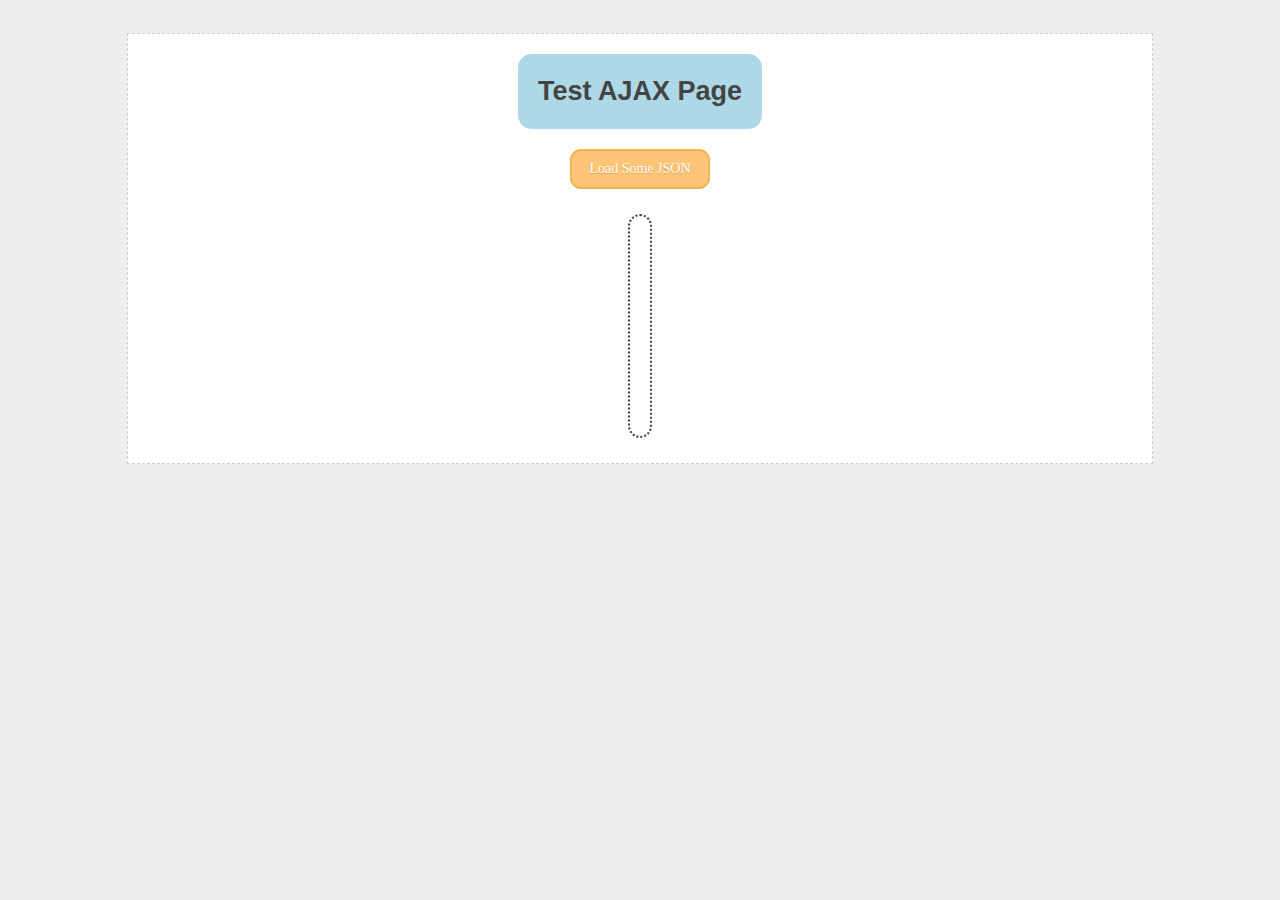
<file: lab_6_ajax/index.html>
<!DOCTYPE html>
<html lang="en">

<head>
  <title>Test AJAX page</title>
  <link rel="stylesheet" type="text/css" href="./lab_styles.css">
</head>

<body>
  <div class="container">
    <div class="wrapper">
      <div class="header">Test AJAX page</div>
      <button class="button" onclick="loadData()">Load Some JSON</button>
      <div class="content"></div>
      <div class="footer"></div>
    </div>
  </div>
  <script>
    
    function loadData() {
      fetch('ajax_sample.json')
        .then(res => res.json())
        .then(json => {
          var countries = "";
          var names = json.map(j => j.name)
          var codes = json.map(j => j.code)
          for (let i=0; i<15; i+=1 ){
            var selectNumber = Math.floor(Math.random()*(242+1));
            if (!countries.includes(names[selectNumber])){
            countries+= "<li>" + (names[selectNumber]) + " (" + (codes[selectNumber]) + 
            ")" + "</li>";
          } else {
            i-=1;
          }}
          return countries;})
          .then(names => document.querySelector(".content").innerHTML = "<ol>" + names + "</ol>");
}
  </script>
</body>

</html>
</file>
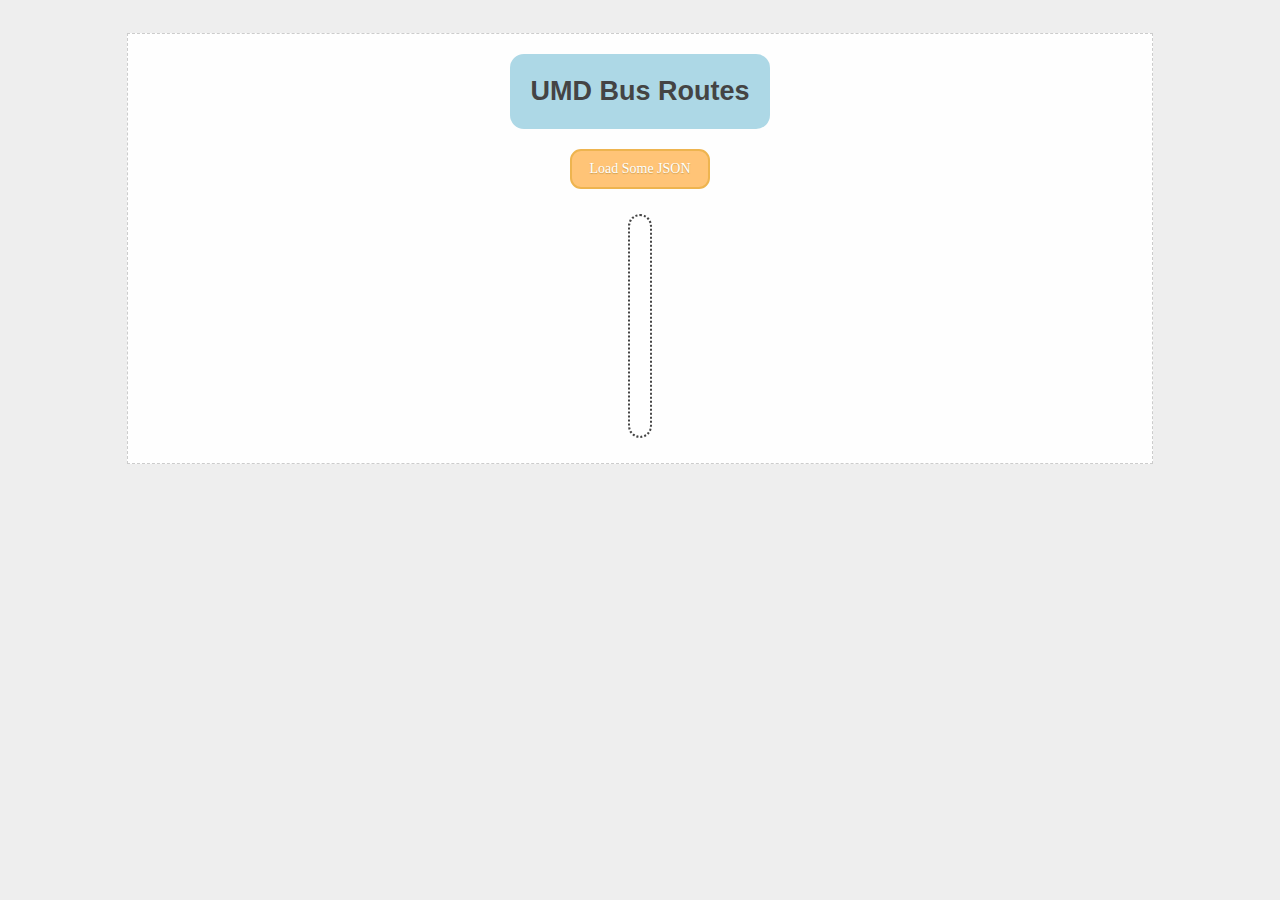
<file: lab_7_remote_data/index.html>
<!DOCTYPE html>
<html lang="en">
  <head>
    <title>Test AJAX page</title>
    <link rel="stylesheet" type="text/css" href="./lab_styles.css" />
  </head>

  <body>
    <div class="container">
      <div class="wrapper">
        <div class="header">UMD Bus Routes</div>
        <button class="button" onclick="loadData()">Load Some JSON</button>
        <div class="content"></div>
        <div class="footer"></div>
      </div>
    </div>
    <script>
      function loadData() {
        fetch("https://api.umd.io/v0/bus/routes")
          .then(res => res.json())
          .then(res => {
            var busroutes = "";
            var names = res.map(j => j.title);
            var codes = res.map(j => j.route_id);

            for (let i = 0; i < names.length; i++) {
              if (names[i].includes(codes[i])) {
                names[i] = names[i].substring(4);
              }
              busroutes += "<li>" + names[i] + " (" + codes[i] + ")" + "</li>";
            }
            document.querySelector(".content").innerHTML = busroutes;
            return res;
          })
          // .then(names => document.querySelector(".content").innerHTML =  names);
          .then(names => {
            var result = names.find(i => i.title === "122 Green");
            //  const result = busroutes.find( ({ names }) => names === '122 Green' );
            // var resultName = names.find(function(element) {
            //   return element === "122 Green";
            // });
            // var resultCode = codes.find(function(element) {
            //   return element === "122";
            // });
            document.querySelector(".header").innerHTML =
              // "UMD Bus Routes " + resultName + " " + resultCode;
              "UMD Bus Routes " + result.route_id + " " + result.title.substring(4);
          });
      }
    </script>
  </body>
</html>
</file>
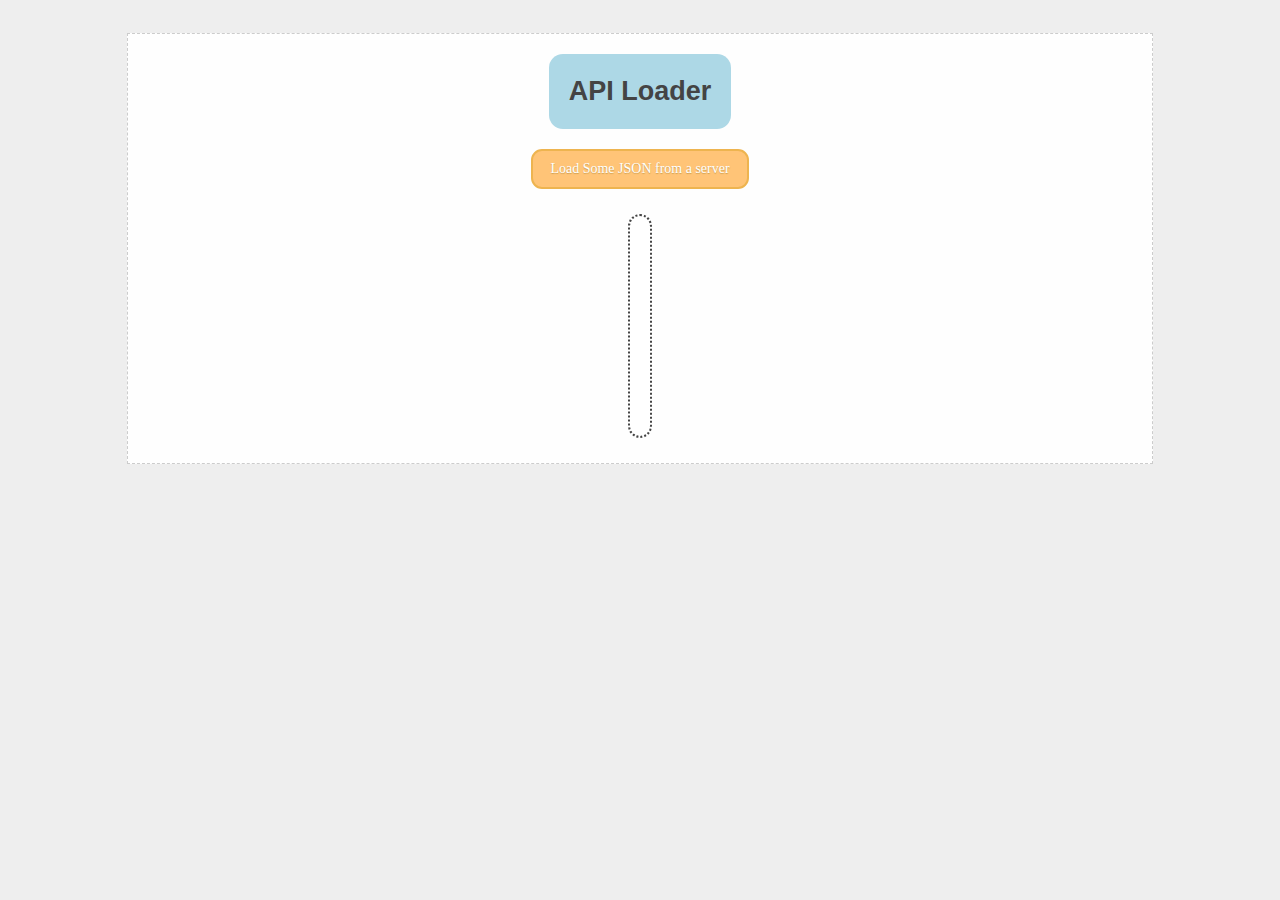
<file: lab_7_node/public/index.html>
<!DOCTYPE html>
<html lang="en">

<head>
  <title>Test AJAX page</title>
  <link rel="stylesheet" type="text/css" href="./lab_styles.css">
</head>

<body>
  <div class="container">
    <div class="wrapper">
      <div class="header">API Loader</div>
      <button class="button" onclick="loadData()">Load Some JSON from a server</button>
      <div class="content"></div>
      <div class="footer"></div>
    </div>
  </div>
  <script>
    function loadData() {
      console.log('fetch'); // confirm code is running on click
      fetch('/api')
        .then(res => res.json())
        .then(res => {
          console.log(res); // logging step to check what we got
          return res;
        })
        .then(res => res.data.map(c => c.route_id))
        .then(codes => document.querySelector(".content").innerText = codes);
    }
  </script>
</body>

</html>
</file>
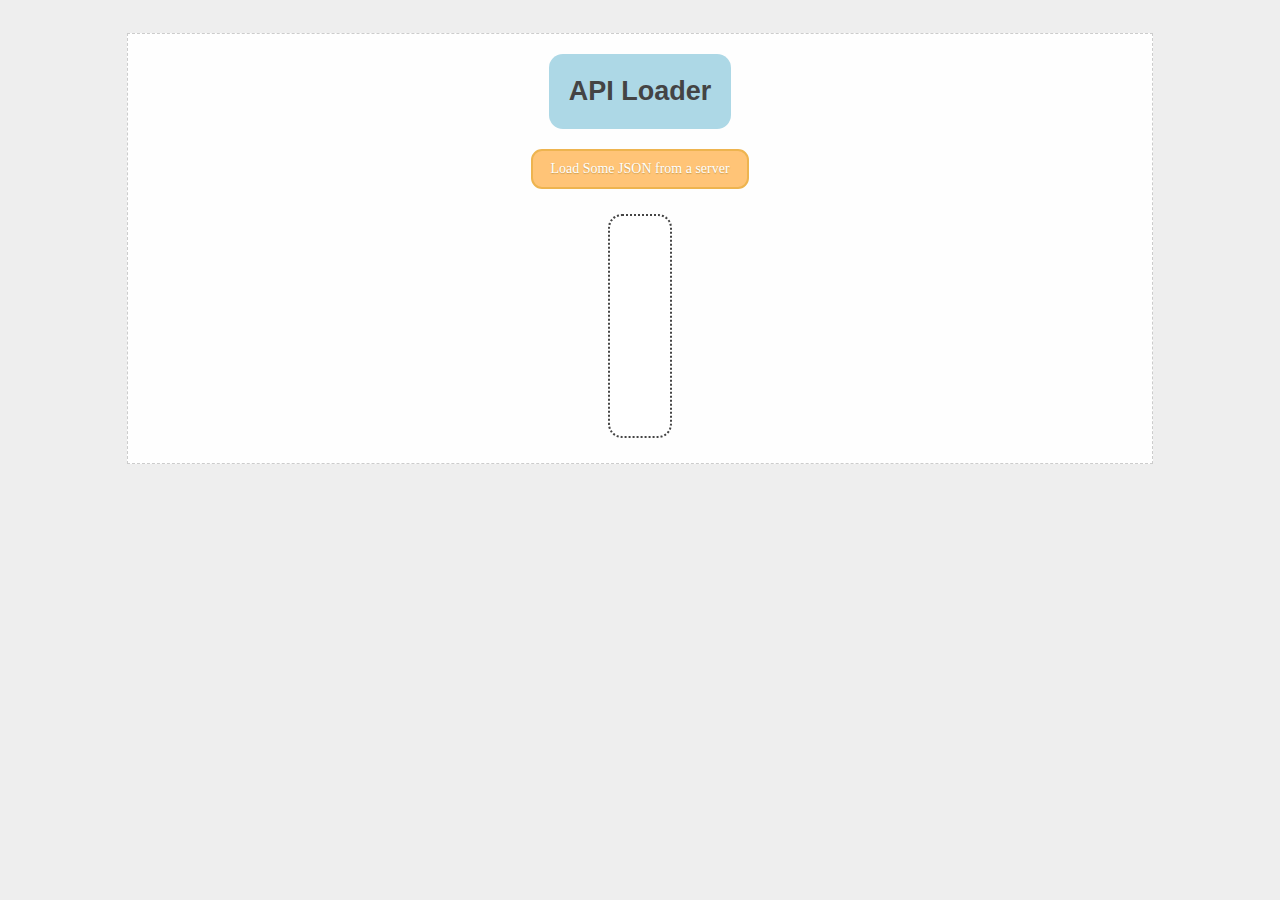
<file: lab_8/public/index.html>
<!DOCTYPE html>
<html lang="en">
  <head>
    <title>Test AJAX page</title>
    <link rel="stylesheet" type="text/css" href="./lab_styles.css" />
  </head>

  <body>
    <div class="container">
      <div class="wrapper">
        <div class="header">API Loader</div>
        <button class="button" onclick="loadData()">
          Load Some JSON from a server
        </button>
        <div class="content" id="content">
          <ol id="list"></ol>
        </div>
        <div class="footer"></div>
      </div>
    </div>
    <script>
      function loadData() {
        console.log("fetch"); // confirm code is running on click
        fetch("/api")
          .then(res => res.json())
          .then(res => {
            var list = document.getElementById("list");
            for (var key in res.data) {
              var obj = res.data[key];
              list.innerHTML += "<li>" + obj + "</li>";
            }
            console.log(res); // logging step to check what we got
            return res;
          });

        //.then(res => res.data.map(c => c.course_id + ": " + c.name + " "))// && c => c.name))
        //.then(res => res.data.map(c => c.name))
        //.then(res => res.data.map(c => c.route_id))
        //.then(codes => (document.querySelector(".content").innerText = codes));
      }
    </script>
  </body>
</html>
</file>
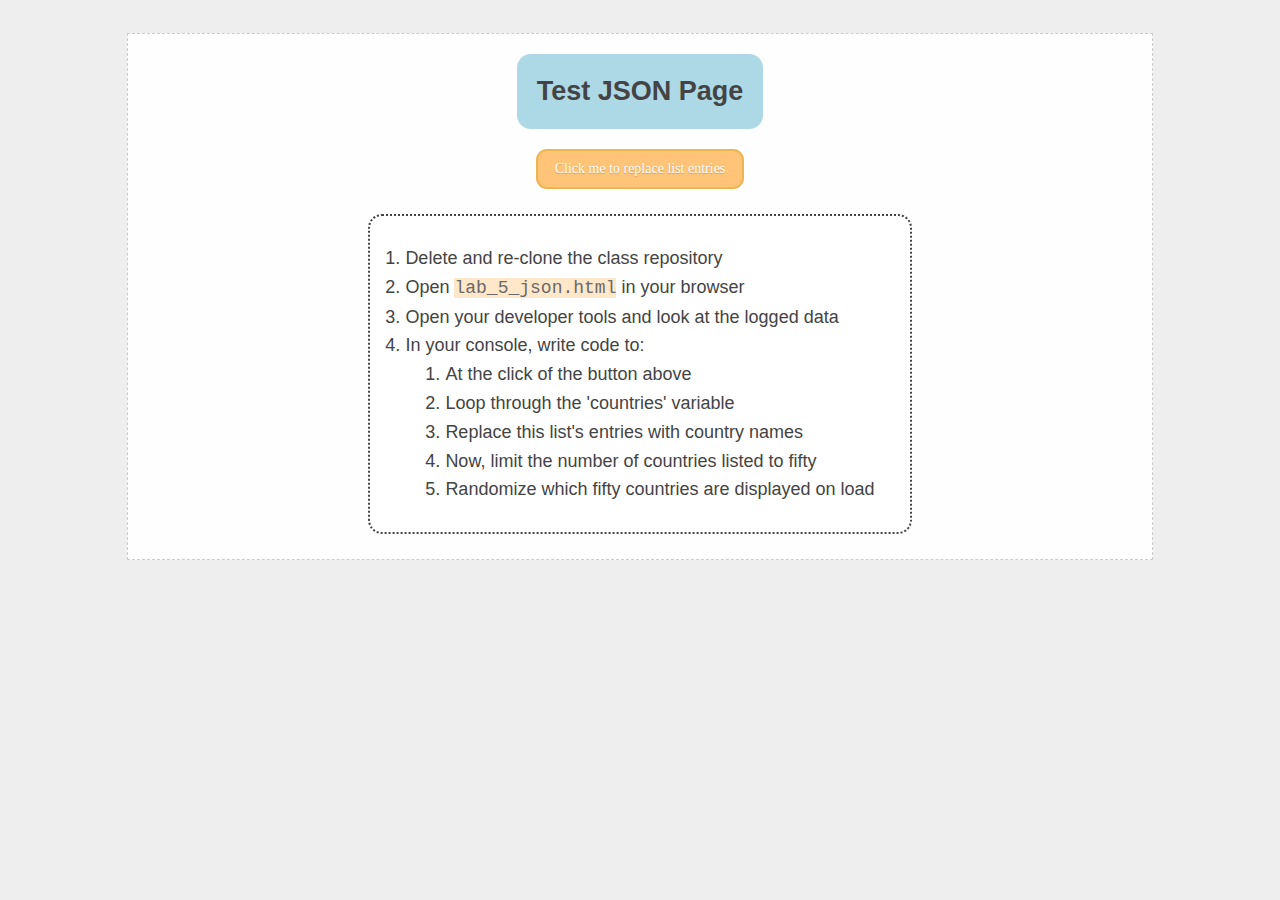
<file: lab_5/lab_5_json.html>
<!DOCTYPE html>
<html lang="en">

<head>
  <title>Test JSON page</title>
  <link rel="stylesheet" type="text/css" href="./lab_styles.css">
</head>

<body>
  <div class="container">
    <div class="wrapper">
      <div class="header">Test JSON page</div>
      <!-- <button class="button" onclick="loadData()">Load Some JSON</button> -->
      <button class="button" onclick="clickMe()">Click me to replace list entries</button>
      <div class="content">
        <ol class="instructions">
          <li>Delete and re-clone the class repository</li>
          <li>Open <span class="code">lab_5_json.html</span> in your browser</li>
          <li>Open your developer tools and look at the logged data</li>
          <li>In your console, write code to:
            <ol>
              <li>At the click of the button above</li>
              <li>Loop through the 'countries' variable</li>
              <li>Replace this list's entries with country names</li>
              <li>Now, limit the number of countries listed to fifty</li>
              <li>Randomize which fifty countries are displayed on load</li>
            </ol>
          </li>
        </ol>
      </div>
      <div class="footer"></div>
    </div>
  </div>
  <script>
    /* N.B. - For your lab, use the variable "countries" now available on the window space */
    const countries = [
      { "name": "Afghanistan", "code": "AF" },
      { "name": "Åland Islands", "code": "AX" },
      { "name": "Albania", "code": "AL" },
      { "name": "Algeria", "code": "DZ" },
      { "name": "American Samoa", "code": "AS" },
      { "name": "Andorra", "code": "AD" },
      { "name": "Angola", "code": "AO" },
      { "name": "Anguilla", "code": "AI" },
      { "name": "Antarctica", "code": "AQ" },
      { "name": "Antigua and Barbuda", "code": "AG" },
      { "name": "Argentina", "code": "AR" },
      { "name": "Armenia", "code": "AM" },
      { "name": "Aruba", "code": "AW" },
      { "name": "Australia", "code": "AU" },
      { "name": "Austria", "code": "AT" },
      { "name": "Azerbaijan", "code": "AZ" },
      { "name": "Bahamas", "code": "BS" },
      { "name": "Bahrain", "code": "BH" },
      { "name": "Bangladesh", "code": "BD" },
      { "name": "Barbados", "code": "BB" },
      { "name": "Belarus", "code": "BY" },
      { "name": "Belgium", "code": "BE" },
      { "name": "Belize", "code": "BZ" },
      { "name": "Benin", "code": "BJ" },
      { "name": "Bermuda", "code": "BM" },
      { "name": "Bhutan", "code": "BT" },
      { "name": "Bolivia", "code": "BO" },
      { "name": "Bosnia and Herzegovina", "code": "BA" },
      { "name": "Botswana", "code": "BW" },
      { "name": "Bouvet Island", "code": "BV" },
      { "name": "Brazil", "code": "BR" },
      { "name": "British Indian Ocean Territory", "code": "IO" },
      { "name": "Brunei Darussalam", "code": "BN" },
      { "name": "Bulgaria", "code": "BG" },
      { "name": "Burkina Faso", "code": "BF" },
      { "name": "Burundi", "code": "BI" },
      { "name": "Cambodia", "code": "KH" },
      { "name": "Cameroon", "code": "CM" },
      { "name": "Canada", "code": "CA" },
      { "name": "Cape Verde", "code": "CV" },
      { "name": "Cayman Islands", "code": "KY" },
      { "name": "Central African Republic", "code": "CF" },
      { "name": "Chad", "code": "TD" },
      { "name": "Chile", "code": "CL" },
      { "name": "China", "code": "CN" },
      { "name": "Christmas Island", "code": "CX" },
      { "name": "Cocos (Keeling) Islands", "code": "CC" },
      { "name": "Colombia", "code": "CO" },
      { "name": "Comoros", "code": "KM" },
      { "name": "Congo", "code": "CG" },
      { "name": "Congo, The Democratic Republic of the", "code": "CD" },
      { "name": "Cook Islands", "code": "CK" },
      { "name": "Costa Rica", "code": "CR" },
      { "name": "Cote D`Ivoire", "code": "CI" },
      { "name": "Croatia", "code": "HR" },
      { "name": "Cuba", "code": "CU" },
      { "name": "Cyprus", "code": "CY" },
      { "name": "Czech Republic", "code": "CZ" },
      { "name": "Denmark", "code": "DK" },
      { "name": "Djibouti", "code": "DJ" },
      { "name": "Dominica", "code": "DM" },
      { "name": "Dominican Republic", "code": "DO" },
      { "name": "Ecuador", "code": "EC" },
      { "name": "Egypt", "code": "EG" },
      { "name": "El Salvador", "code": "SV" },
      { "name": "Equatorial Guinea", "code": "GQ" },
      { "name": "Eritrea", "code": "ER" },
      { "name": "Estonia", "code": "EE" },
      { "name": "Ethiopia", "code": "ET" },
      { "name": "Falkland Islands (Malvinas)", "code": "FK" },
      { "name": "Faroe Islands", "code": "FO" },
      { "name": "Fiji", "code": "FJ" },
      { "name": "Finland", "code": "FI" },
      { "name": "France", "code": "FR" },
      { "name": "French Guiana", "code": "GF" },
      { "name": "French Polynesia", "code": "PF" },
      { "name": "French Southern Territories", "code": "TF" },
      { "name": "Gabon", "code": "GA" },
      { "name": "Gambia", "code": "GM" },
      { "name": "Georgia", "code": "GE" },
      { "name": "Germany", "code": "DE" },
      { "name": "Ghana", "code": "GH" },
      { "name": "Gibraltar", "code": "GI" },
      { "name": "Greece", "code": "GR" },
      { "name": "Greenland", "code": "GL" },
      { "name": "Grenada", "code": "GD" },
      { "name": "Guadeloupe", "code": "GP" },
      { "name": "Guam", "code": "GU" },
      { "name": "Guatemala", "code": "GT" },
      { "name": "Guernsey", "code": "GG" },
      { "name": "Guinea", "code": "GN" },
      { "name": "Guinea-Bissau", "code": "GW" },
      { "name": "Guyana", "code": "GY" },
      { "name": "Haiti", "code": "HT" },
      { "name": "Heard Island and Mcdonald Islands", "code": "HM" },
      { "name": "Holy See (Vatican City State)", "code": "VA" },
      { "name": "Honduras", "code": "HN" },
      { "name": "Hong Kong", "code": "HK" },
      { "name": "Hungary", "code": "HU" },
      { "name": "Iceland", "code": "IS" },
      { "name": "India", "code": "IN" },
      { "name": "Indonesia", "code": "ID" },
      { "name": "Iran, Islamic Republic Of", "code": "IR" },
      { "name": "Iraq", "code": "IQ" },
      { "name": "Ireland", "code": "IE" },
      { "name": "Isle of Man", "code": "IM" },
      { "name": "Israel", "code": "IL" },
      { "name": "Italy", "code": "IT" },
      { "name": "Jamaica", "code": "JM" },
      { "name": "Japan", "code": "JP" },
      { "name": "Jersey", "code": "JE" },
      { "name": "Jordan", "code": "JO" },
      { "name": "Kazakhstan", "code": "KZ" },
      { "name": "Kenya", "code": "KE" },
      { "name": "Kiribati", "code": "KI" },
      { "name": "Korea, Democratic People'S Republic of", "code": "KP" },
      { "name": "Korea, Republic of", "code": "KR" },
      { "name": "Kuwait", "code": "KW" },
      { "name": "Kyrgyzstan", "code": "KG" },
      { "name": "Lao People'S Democratic Republic", "code": "LA" },
      { "name": "Latvia", "code": "LV" },
      { "name": "Lebanon", "code": "LB" },
      { "name": "Lesotho", "code": "LS" },
      { "name": "Liberia", "code": "LR" },
      { "name": "Libyan Arab Jamahiriya", "code": "LY" },
      { "name": "Liechtenstein", "code": "LI" },
      { "name": "Lithuania", "code": "LT" },
      { "name": "Luxembourg", "code": "LU" },
      { "name": "Macao", "code": "MO" },
      { "name": "Macedonia, The Former Yugoslav Republic of", "code": "MK" },
      { "name": "Madagascar", "code": "MG" },
      { "name": "Malawi", "code": "MW" },
      { "name": "Malaysia", "code": "MY" },
      { "name": "Maldives", "code": "MV" },
      { "name": "Mali", "code": "ML" },
      { "name": "Malta", "code": "MT" },
      { "name": "Marshall Islands", "code": "MH" },
      { "name": "Martinique", "code": "MQ" },
      { "name": "Mauritania", "code": "MR" },
      { "name": "Mauritius", "code": "MU" },
      { "name": "Mayotte", "code": "YT" },
      { "name": "Mexico", "code": "MX" },
      { "name": "Micronesia, Federated States of", "code": "FM" },
      { "name": "Moldova, Republic of", "code": "MD" },
      { "name": "Monaco", "code": "MC" },
      { "name": "Mongolia", "code": "MN" },
      { "name": "Montserrat", "code": "MS" },
      { "name": "Morocco", "code": "MA" },
      { "name": "Mozambique", "code": "MZ" },
      { "name": "Myanmar", "code": "MM" },
      { "name": "Namibia", "code": "NA" },
      { "name": "Nauru", "code": "NR" },
      { "name": "Nepal", "code": "NP" },
      { "name": "Netherlands", "code": "NL" },
      { "name": "Netherlands Antilles", "code": "AN" },
      { "name": "New Caledonia", "code": "NC" },
      { "name": "New Zealand", "code": "NZ" },
      { "name": "Nicaragua", "code": "NI" },
      { "name": "Niger", "code": "NE" },
      { "name": "Nigeria", "code": "NG" },
      { "name": "Niue", "code": "NU" },
      { "name": "Norfolk Island", "code": "NF" },
      { "name": "Northern Mariana Islands", "code": "MP" },
      { "name": "Norway", "code": "NO" },
      { "name": "Oman", "code": "OM" },
      { "name": "Pakistan", "code": "PK" },
      { "name": "Palau", "code": "PW" },
      { "name": "Palestinian Territory, Occupied", "code": "PS" },
      { "name": "Panama", "code": "PA" },
      { "name": "Papua New Guinea", "code": "PG" },
      { "name": "Paraguay", "code": "PY" },
      { "name": "Peru", "code": "PE" },
      { "name": "Philippines", "code": "PH" },
      { "name": "Pitcairn", "code": "PN" },
      { "name": "Poland", "code": "PL" },
      { "name": "Portugal", "code": "PT" },
      { "name": "Puerto Rico", "code": "PR" },
      { "name": "Qatar", "code": "QA" },
      { "name": "Reunion", "code": "RE" },
      { "name": "Romania", "code": "RO" },
      { "name": "Russian Federation", "code": "RU" },
      { "name": "RWANDA", "code": "RW" },
      { "name": "Saint Helena", "code": "SH" },
      { "name": "Saint Kitts and Nevis", "code": "KN" },
      { "name": "Saint Lucia", "code": "LC" },
      { "name": "Saint Pierre and Miquelon", "code": "PM" },
      { "name": "Saint Vincent and the Grenadines", "code": "VC" },
      { "name": "Samoa", "code": "WS" },
      { "name": "San Marino", "code": "SM" },
      { "name": "Sao Tome and Principe", "code": "ST" },
      { "name": "Saudi Arabia", "code": "SA" },
      { "name": "Senegal", "code": "SN" },
      { "name": "Serbia and Montenegro", "code": "CS" },
      { "name": "Seychelles", "code": "SC" },
      { "name": "Sierra Leone", "code": "SL" },
      { "name": "Singapore", "code": "SG" },
      { "name": "Slovakia", "code": "SK" },
      { "name": "Slovenia", "code": "SI" },
      { "name": "Solomon Islands", "code": "SB" },
      { "name": "Somalia", "code": "SO" },
      { "name": "South Africa", "code": "ZA" },
      { "name": "South Georgia and the South Sandwich Islands", "code": "GS" },
      { "name": "Spain", "code": "ES" },
      { "name": "Sri Lanka", "code": "LK" },
      { "name": "Sudan", "code": "SD" },
      { "name": "Suriname", "code": "SR" },
      { "name": "Svalbard and Jan Mayen", "code": "SJ" },
      { "name": "Swaziland", "code": "SZ" },
      { "name": "Sweden", "code": "SE" },
      { "name": "Switzerland", "code": "CH" },
      { "name": "Syrian Arab Republic", "code": "SY" },
      { "name": "Taiwan, Province of China", "code": "TW" },
      { "name": "Tajikistan", "code": "TJ" },
      { "name": "Tanzania, United Republic of", "code": "TZ" },
      { "name": "Thailand", "code": "TH" },
      { "name": "Timor-Leste", "code": "TL" },
      { "name": "Togo", "code": "TG" },
      { "name": "Tokelau", "code": "TK" },
      { "name": "Tonga", "code": "TO" },
      { "name": "Trinidad and Tobago", "code": "TT" },
      { "name": "Tunisia", "code": "TN" },
      { "name": "Turkey", "code": "TR" },
      { "name": "Turkmenistan", "code": "TM" },
      { "name": "Turks and Caicos Islands", "code": "TC" },
      { "name": "Tuvalu", "code": "TV" },
      { "name": "Uganda", "code": "UG" },
      { "name": "Ukraine", "code": "UA" },
      { "name": "United Arab Emirates", "code": "AE" },
      { "name": "United Kingdom", "code": "GB" },
      { "name": "United States", "code": "US" },
      { "name": "United States Minor Outlying Islands", "code": "UM" },
      { "name": "Uruguay", "code": "UY" },
      { "name": "Uzbekistan", "code": "UZ" },
      { "name": "Vanuatu", "code": "VU" },
      { "name": "Venezuela", "code": "VE" },
      { "name": "Viet Nam", "code": "VN" },
      { "name": "Virgin Islands, British", "code": "VG" },
      { "name": "Virgin Islands, U.S.", "code": "VI" },
      { "name": "Wallis and Futuna", "code": "WF" },
      { "name": "Western Sahara", "code": "EH" },
      { "name": "Yemen", "code": "YE" },
      { "name": "Zambia", "code": "ZM" },
      { "name": "Zimbabwe", "code": "ZW" }
    ]
    console.log("List of countries in the world", countries);
    sessionStorage.setItem('countries_arr', JSON.stringify(countries));

    //function from mdn website
    function getRandomIntInclusive(min, max) {
        min = Math.ceil(min);
        max = Math.floor(max);
        return Math.floor(Math.random() * (max - min + 1)) + min; //The maximum is inclusive and the minimum is inclusive 
    }
    function clickMe(){
        const json= sessionStorage.getItem('countries_arr');
        const list = JSON.parse(json);
        const element = document.querySelector('.instructions');
        const nameArray = list.map((i) => i.name);
        const instructions = document.querySelector('.instructions');
        instructions.innerHTML = ' ';
        
        for (let i=0; i<50; i++){
            const selectNumber = getRandomIntInclusive(0,242);
            let el = document.createElement("li");
            el.innerText = nameArray[selectNumber];
            instructions.appendChild(el);
        }; 
            //i is a list item -i.name is what i want
            //in here return only the names
            //then we will seslct fifty uring Math.random
            //and make them into innerHTML elements
            //using Append or Replace
        
    
        // const names = [];
        // for (let i = 0;i<list.length; i +=1){
        //     names[i]=list[i].name;
        // }


    }
  </script>
</body>

</html>
</file>
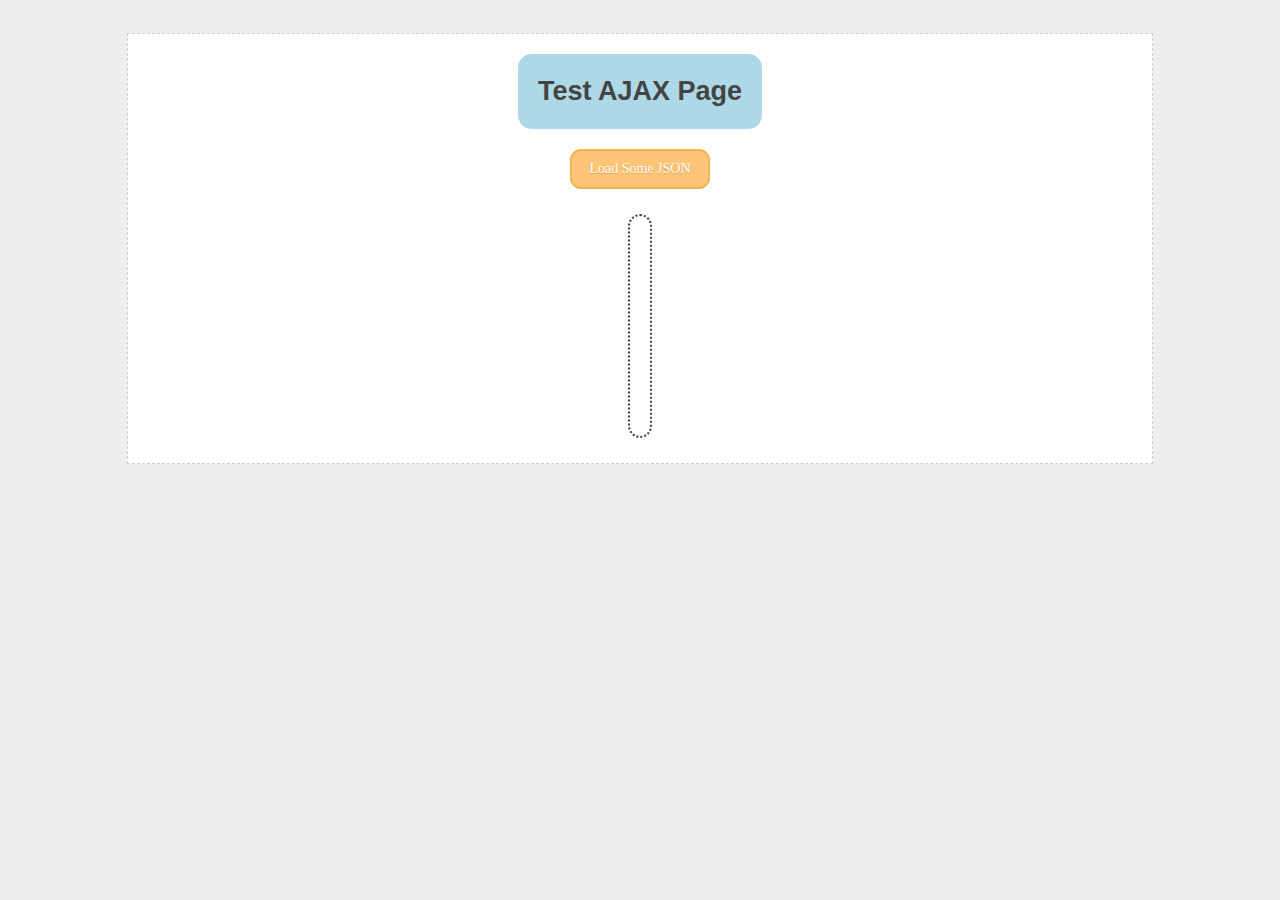
<file: lab_6_ajax/callback_demo.html>
<!DOCTYPE html>
<html lang="en">

<head>
  <title>Test AJAX page</title>
  <link rel="stylesheet" type="text/css" href="./lab_styles.css">
</head>

<body>
  <div class="container">
    <div class="wrapper">
      <div class="header">Test AJAX page</div>
      <button class="button" onclick="loadData()">Load Some JSON</button>
      <div class="content"></div>
      <div class="footer"></div>
    </div>
  </div>
  <script>
    function loadData(anything) {
      // What ARE promises? 
      fetch('ajax_sample.json')
        .then(arbitrary_variable_name => {
          console.log(arbitrary_variable_name);
           return arbitrary_variable_name.json()}) // gotta parse a string into an object! Here's how
        .then(res => {
          console.log(res);
          return res;
        })
        .then(res => res) // here we're just passing along res in a shorter format
        .then(res => res.map(c => c.code)) // // Gotta know what values are available on the response - get this from your API
        .then(codes => document.querySelector(".content").innerText = codes)
        .catch((err) => {console.log(err)});
      }

    let cats = "cats"; // define a variable

    // define a function containing a "callback"
    function callbackDemo(arg, cb) { 
    console.log(arg);
      cb = arg + " dogs"
    }

    // The Callback Pine Tree Pattern
    callbackDemo(cats, (res) => {
      console.log(res) // "cats dogs"
      callbackDemo(res, (res2) => {
        console.log(res); // "cats dogs"
        console.log(res2); // "cats dogs dogs"
        callbackDemo(res2, (res3) => {
          console.log(res); // "cats dogs"
          console.log(res2); // "cats dogs dogs"
          console.log(res3); // "cats dogs dogs dogs"
          // what. why do we need all these variables in this inner scope?
        })
      })
    })


    function slowFunction(arg, cb){
      setTimeout(() => {
        // we don't need to supply an argument here,
        // because we are taking it from the outer scope
        cb = arg + " animal";
      }, 2000) // this will take 2000ms or 2 sec to execute
    }

    let animal;
    setTimeout(() => {
        // we don't need to supply an argument here,
        // because we are taking it from the outer scope
        animal = cat;
      }, 2000) // this will take 2000ms or 2 sec to execute
    console.log(animal); // this will show undefined when it executes
    // because the "outer context" will not update for two seconds.

  </script>
</body>

</html>
</file>
<file: lab_6_ajax/lab_styles.css>
/* Set document default styles for text */
body {
  line-height: 1.6;
  font-size: 18px;
  color: #444;
  padding: 0 10px;
  background: #eee;
}

h1,
h2,
h3 {
  line-height: 1.2
}

/* End document default styles */
.code {
  background-color: rgb(255, 231, 202);
  font-family: 'Courier New', Courier, monospace;
  color: dimgrey;
}

.container {
  position: absolute;
  right: 0;
  left: 0;
  display: flex;
  justify-content: center;
  align-items: flex-start;
  font-family: Helvetica, Geneva, Tahoma, sans-serif;
}

.wrapper {
  min-height: 100%;
  display: flex;
  width: 80%;
  justify-content: flex-start;
  align-items: center;
  flex-wrap: wrap;
  flex-direction: column;
  background: #fefefe;
  border: 1px dashed #ccc;
  margin: 25px;

}

.wrapper div {
  border-radius: 14px;
}

.header {
  margin: 20px 50px;
  padding: 0 20px;
  min-height: 75px;
  background: lightblue;
  display: flex;
  align-items: center;
  justify-content: center;
  font-weight: bold;
  font-size: 1.5em;
  text-transform: capitalize;
  flex-wrap: nowrap;
}

.instructions {
  padding: 0 25px;
}

.content {
  background: #fff;
  border: 2px dotted #444;
  flex-grow: 2;
  flex: 0 0 200px;
  padding: 10px;
  overflow-wrap: break-word;
  margin: 25px 50px;
  max-width: 450px;
}

.button {
  background-color: #ffc477;
  -moz-border-radius: 11px;
  -webkit-border-radius: 11px;
  border-radius: 11px;
  border: 2px solid #eeb44f;
  display: inline-block;
  cursor: pointer;
  color: #ffffff;
  font-family: Verdana;
  font-size: 14px;
  padding: 10px 17px;
  text-decoration: none;
  text-shadow: 0px 1px 1px #cc9f52;
}

.button:hover {
  background-color: coral;
  border: 2px solid rgb(216, 91, 46);
}

.button:active {
  position: relative;
  top: 1px;
}
</file>
<file: lab_7_remote_data/lab_styles.css>
/* Set document default styles for text */
body {
  line-height: 1.6;
  font-size: 18px;
  color: #444;
  padding: 0 10px;
  background: #eee;
}

h1,
h2,
h3 {
  line-height: 1.2
}

/* End document default styles */
.code {
  background-color: rgb(255, 231, 202);
  font-family: 'Courier New', Courier, monospace;
  color: dimgrey;
}

.container {
  position: absolute;
  right: 0;
  left: 0;
  display: flex;
  justify-content: center;
  align-items: flex-start;
  font-family: Helvetica, Geneva, Tahoma, sans-serif;
}

.wrapper {
  min-height: 100%;
  display: flex;
  width: 80%;
  justify-content: flex-start;
  align-items: center;
  flex-wrap: wrap;
  flex-direction: column;
  background: #fefefe;
  border: 1px dashed #ccc;
  margin: 25px;

}

.wrapper div {
  border-radius: 14px;
}

.header {
  margin: 20px 50px;
  padding: 0 20px;
  min-height: 75px;
  background: lightblue;
  display: flex;
  align-items: center;
  justify-content: center;
  font-weight: bold;
  font-size: 1.5em;
  text-transform: capitalize;
  flex-wrap: nowrap;
}

.instructions {
  padding: 0 25px;
}

.content {
  background: #fff;
  border: 2px dotted #444;
  flex-grow: 2;
  flex: 0 0 200px;
  padding: 10px;
  overflow-wrap: break-word;
  margin: 25px 50px;
  max-width: 450px;
}

.button {
  background-color: #ffc477;
  -moz-border-radius: 11px;
  -webkit-border-radius: 11px;
  border-radius: 11px;
  border: 2px solid #eeb44f;
  display: inline-block;
  cursor: pointer;
  color: #ffffff;
  font-family: Verdana;
  font-size: 14px;
  padding: 10px 17px;
  text-decoration: none;
  text-shadow: 0px 1px 1px #cc9f52;
}

.button:hover {
  background-color: coral;
  border: 2px solid rgb(216, 91, 46);
}

.button:active {
  position: relative;
  top: 1px;
}
</file>
<file: lab_7_node/public/lab_styles.css>
/* Set document default styles for text */
body {
  line-height: 1.6;
  font-size: 18px;
  color: #444;
  padding: 0 10px;
  background: #eee;
}

h1,
h2,
h3 {
  line-height: 1.2
}

/* End document default styles */
.code {
  background-color: rgb(255, 231, 202);
  font-family: 'Courier New', Courier, monospace;
  color: dimgrey;
}

.container {
  position: absolute;
  right: 0;
  left: 0;
  display: flex;
  justify-content: center;
  align-items: flex-start;
  font-family: Helvetica, Geneva, Tahoma, sans-serif;
}

.wrapper {
  min-height: 100%;
  display: flex;
  width: 80%;
  justify-content: flex-start;
  align-items: center;
  flex-wrap: wrap;
  flex-direction: column;
  background: #fefefe;
  border: 1px dashed #ccc;
  margin: 25px;

}

.wrapper div {
  border-radius: 14px;
}

.header {
  margin: 20px 50px;
  padding: 0 20px;
  min-height: 75px;
  background: lightblue;
  display: flex;
  align-items: center;
  justify-content: center;
  font-weight: bold;
  font-size: 1.5em;
  text-transform: capitalize;
  flex-wrap: nowrap;
}

.instructions {
  padding: 0 25px;
}

.content {
  background: #fff;
  border: 2px dotted #444;
  flex-grow: 2;
  flex: 0 0 200px;
  padding: 10px;
  overflow-wrap: break-word;
  margin: 25px 50px;
  max-width: 450px;
}

.button {
  background-color: #ffc477;
  -moz-border-radius: 11px;
  -webkit-border-radius: 11px;
  border-radius: 11px;
  border: 2px solid #eeb44f;
  display: inline-block;
  cursor: pointer;
  color: #ffffff;
  font-family: Verdana;
  font-size: 14px;
  padding: 10px 17px;
  text-decoration: none;
  text-shadow: 0px 1px 1px #cc9f52;
}

.button:hover {
  background-color: coral;
  border: 2px solid rgb(216, 91, 46);
}

.button:active {
  position: relative;
  top: 1px;
}
</file>
<file: lab_8/public/lab_styles.css>
/* Set document default styles for text */
body {
  line-height: 1.6;
  font-size: 18px;
  color: #444;
  padding: 0 10px;
  background: #eee;
}

h1,
h2,
h3 {
  line-height: 1.2
}

/* End document default styles */
.code {
  background-color: rgb(255, 231, 202);
  font-family: 'Courier New', Courier, monospace;
  color: dimgrey;
}

.container {
  position: absolute;
  right: 0;
  left: 0;
  display: flex;
  justify-content: center;
  align-items: flex-start;
  font-family: Helvetica, Geneva, Tahoma, sans-serif;
}

.wrapper {
  min-height: 100%;
  display: flex;
  width: 80%;
  justify-content: flex-start;
  align-items: center;
  flex-wrap: wrap;
  flex-direction: column;
  background: #fefefe;
  border: 1px dashed #ccc;
  margin: 25px;

}

.wrapper div {
  border-radius: 14px;
}

.header {
  margin: 20px 50px;
  padding: 0 20px;
  min-height: 75px;
  background: lightblue;
  display: flex;
  align-items: center;
  justify-content: center;
  font-weight: bold;
  font-size: 1.5em;
  text-transform: capitalize;
  flex-wrap: nowrap;
}

.instructions {
  padding: 0 25px;
}

.content {
  background: #fff;
  border: 2px dotted #444;
  flex-grow: 2;
  flex: 0 0 200px;
  padding: 10px;
  overflow-wrap: break-word;
  margin: 25px 50px;
  max-width: 450px;
}

.button {
  background-color: #ffc477;
  -moz-border-radius: 11px;
  -webkit-border-radius: 11px;
  border-radius: 11px;
  border: 2px solid #eeb44f;
  display: inline-block;
  cursor: pointer;
  color: #ffffff;
  font-family: Verdana;
  font-size: 14px;
  padding: 10px 17px;
  text-decoration: none;
  text-shadow: 0px 1px 1px #cc9f52;
}

.button:hover {
  background-color: coral;
  border: 2px solid rgb(216, 91, 46);
}

.button:active {
  position: relative;
  top: 1px;
}
</file>
<file: lab_5/lab_styles.css>
/* Set document default styles for text */
body {
  line-height: 1.6;
  font-size: 18px;
  color: #444;
  padding: 0 10px;
  background: #eee;
}

h1,
h2,
h3 {
  line-height: 1.2
}

/* End document default styles */
.code {
  background-color: rgb(255, 231, 202);
  font-family: 'Courier New', Courier, monospace;
  color: dimgrey;
}

.container {
  position: absolute;
  right: 0;
  left: 0;
  display: flex;
  justify-content: center;
  align-items: flex-start;
  font-family: Helvetica, Geneva, Tahoma, sans-serif;
}

.wrapper {
  min-height: 100%;
  display: flex;
  width: 80%;
  justify-content: flex-start;
  align-items: center;
  flex-wrap: wrap;
  flex-direction: column;
  background: #fefefe;
  border: 1px dashed #ccc;
  margin: 25px;

}

.wrapper div {
  border-radius: 14px;
}

.header {
  margin: 20px 50px;
  padding: 0 20px;
  min-height: 75px;
  background: lightblue;
  display: flex;
  align-items: center;
  justify-content: center;
  font-weight: bold;
  font-size: 1.5em;
  text-transform: capitalize;
  flex-wrap: nowrap;
}

.instructions {
  padding: 0 25px;
}

.content {
  background: #fff;
  border: 2px dotted #444;
  flex-grow: 2;
  flex: 0 0 200px;
  padding: 10px;
  overflow-wrap: break-word;
  margin: 25px 50px;
}

.button {
  background-color: #ffc477;
  -moz-border-radius: 11px;
  -webkit-border-radius: 11px;
  border-radius: 11px;
  border: 2px solid #eeb44f;
  display: inline-block;
  cursor: pointer;
  color: #ffffff;
  font-family: Verdana;
  font-size: 14px;
  padding: 10px 17px;
  text-decoration: none;
  text-shadow: 0px 1px 1px #cc9f52;
}

.button:hover {
  background-color: coral;
  border: 2px solid rgb(216, 91, 46);
}

.button:active {
  position: relative;
  top: 1px;
}
</file>
